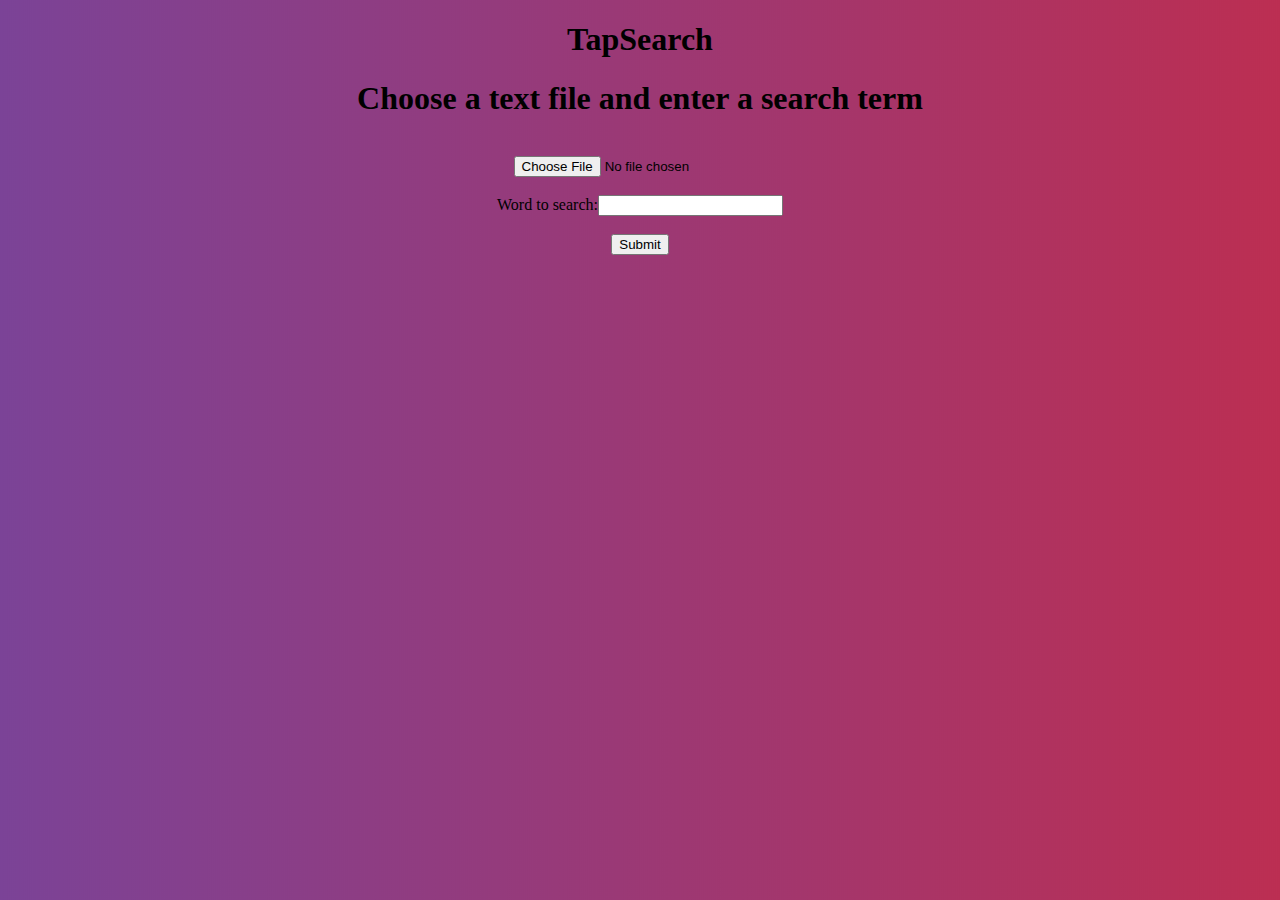
<file: templates/index.html>
<!DOCTYPE html>
<html lang="en">

<head>
  <meta charset="UTF-8" />
  <meta name="viewport" content="width=device-width, initial-scale=1.0" />
  <meta http-equiv="X-UA-Compatible" content="ie=edge" />
  <title>TapSearch</title>
</head>

<body background="../static/background.jpg">
  <center>
    <div class="container">
      <h1>TapSearch</h1>
      <h1>Choose a text file and enter a search term</h1>
      <br>
      <form action="/success" method="POST" enctype="multipart/form-data" class="form">
        <input type="file" name="file1" /><br><br>
        Word to search:<input type="text" name="searchterm" /><br><br>
        <input type="submit" name="createindex" /><br>
      </form>
    </div>
  </center>
</body>

</html>
</file>
